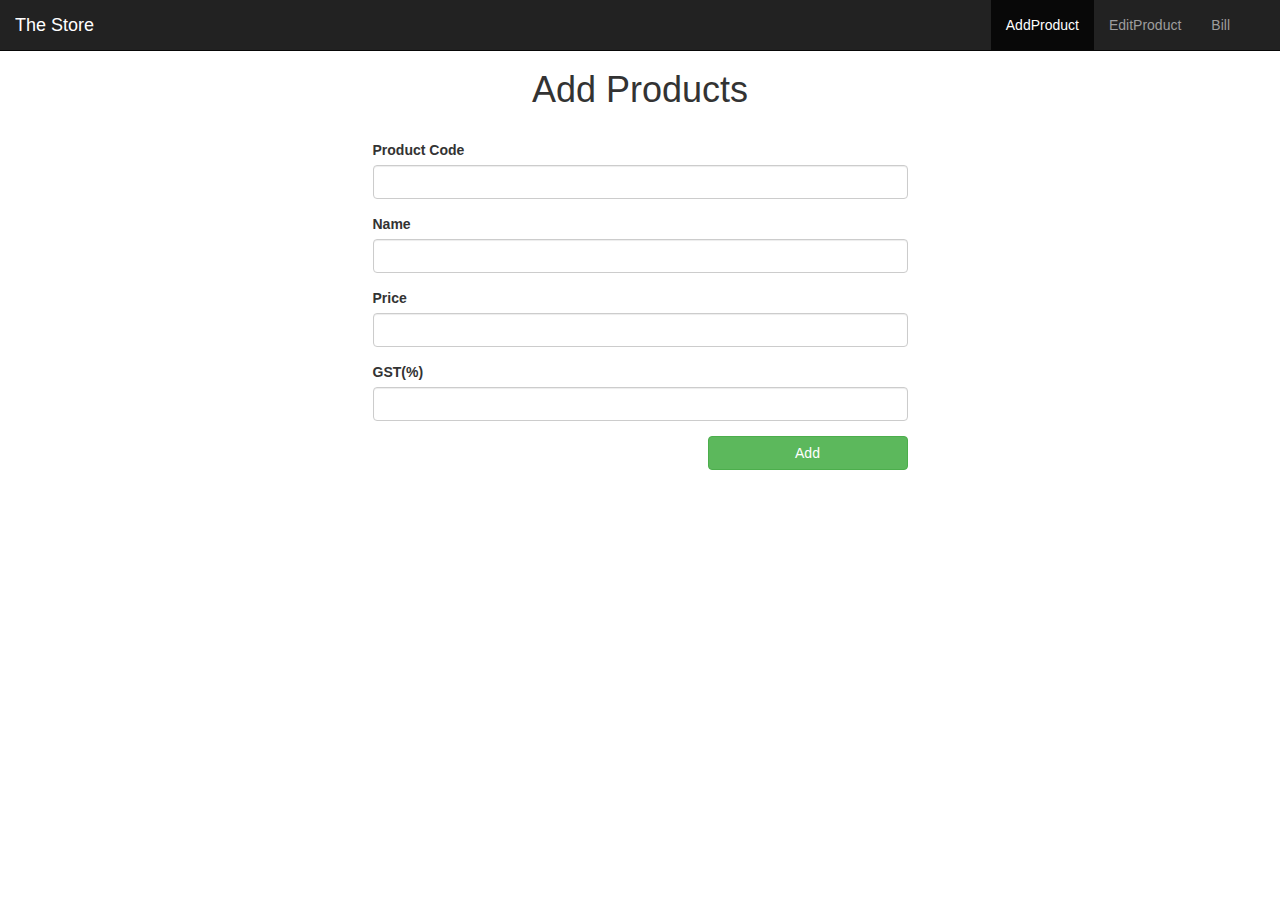
<file: index.html>
<!DOCTYPE html>
<html>
<head>
	<meta name="viewport" content="width=device-width, initial-scale=1">
	<title>Product Entry</title>
	<link rel="stylesheet" type="text/css" href="https://maxcdn.bootstrapcdn.com/bootstrap/3.3.7/css/bootstrap.min.css">
	<link rel="stylesheet" type="text/css" href="./css/app.css">	
</head>
<body>
<header>
<nav class="navbar navbar-inverse navbar-fixed-top" id="myScrollspy">
  <div class="container-fluid">
    <div class="navbar-header">
      <button type="button" class="navbar-toggle" data-toggle="collapse" data-target="#myNavbar">
        <span class="icon-bar"></span>
        <span class="icon-bar"></span>
        <span class="icon-bar"></span>
      </button>
      <a class="navbar-brand" href="#">The Store</a>
    </div>
    <div class="collapse navbar-collapse" id="myNavbar">
      <ul class="nav navbar-nav navbar-right">
        <li class="active"><a  href="#">AddProduct</a></li>
        <li><a href="edit.html">EditProduct</a></li> 
        <li><a href="bill.html">Bill</a></li> 
      </ul>
    </div>
  </div>
</nav>
</header>

<section class="container">

		<h1>Add Products</h1>
	<div class="row">
	<div class="col-xs-10 col-xs-offset-1 col-sm-6 col-sm-offset-3 col-md-6 col-md-offset-3">	

		<form class="form-group" ng-controller="userController" ng-submit="insertItem()">
			<div class="form-group">	
				<label for="product_id">Product Code</label>
				<input type="text" name="id" id="product_id" ng-model="item.id" class="form-control" required>
			</div>
			<div class="form-group">	
				<label for="product_name">Name</label>
				<input type="text" name="name" id="product_name" ng-model="item.name" class="form-control" required>
			</div>
			<div class="form-group">	
				<label for="product_price">Price</label>
				<input type="number" min='0' name="price" id="product_price" ng-model="item.price" class="form-control" required>
			</div>
			<div class="form-group">	
				<label for="product_tax">GST(%)</label>
				<input type="number" min='0' name="tax" id="product_tax" ng-model="item.tax" class="form-control" required>
			</div>

			<button style="float:right;width:200px;"  type="submit" class="btn btn-md btn-success">Add</button>
		</form>
	</div>
	</div>

</section>

<script
  src="https://code.jquery.com/jquery-3.2.1.min.js"></script>
<script type="text/javascript" src="https://maxcdn.bootstrapcdn.com/bootstrap/3.3.7/js/bootstrap.min.js"></script>

<script type="text/javascript" src="./js/index.js">

	</script>
</body>
</html>
</file>
<file: css/app.css>
section{
			margin-top:50px;
	
		}
		section h1,h6{
			text-align: center;	
		}
			span{
				line-height:30px; 	
			}
			.row{
				padding: 20px;	
			}
		#results .row{
				background-color:rgba(0,0,0,0.03);
				border-bottom:1px solid white; 	
		}
	#results .row button{
			width:50%;
		}
		#results{
			text-align: center;
		}
		#results .row:nth-child(even){
			background-color: white;
		}
		.modal-body{
			text-align: left;
		}
    .navbar-right{
      margin-right:20px;
    }
    .form-inline .btn{
    	float: right;
    }

#bill_list{
	height:300px;
	border: 1px solid black;
	overflow:auto; 
	}
</file>
